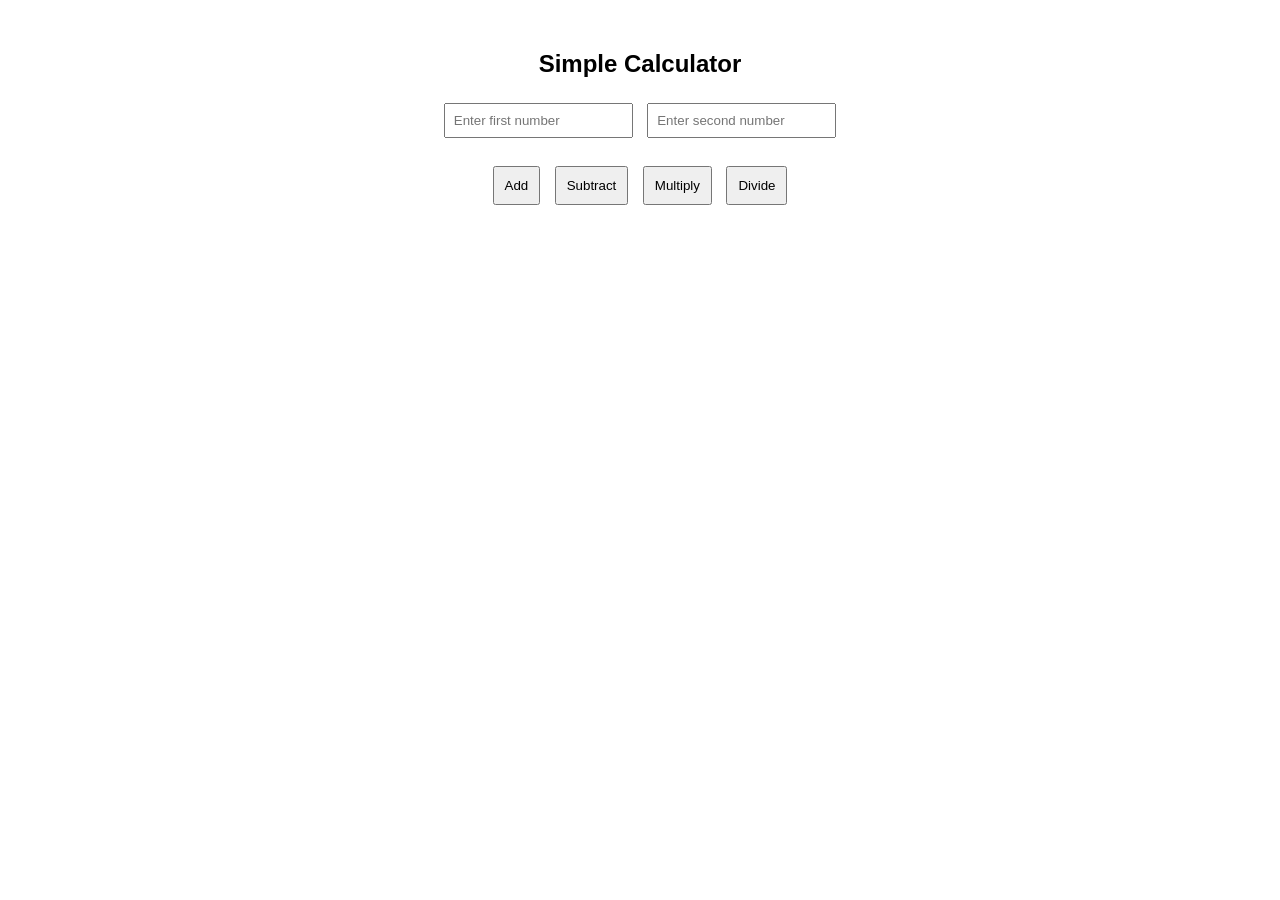
<file: calculator/index.html>
<!DOCTYPE html>
<html>
<head>
<title>Calculator</title>
<link rel="stylesheet" href="style.css">
</head>

<body>

<h2>Simple Calculator</h2>

<input type="number" id="num1" placeholder="Enter first number">
<input type="number" id="num2" placeholder="Enter second number">

<br><br>

<button onclick="add()">Add</button>
<button onclick="subtract()">Subtract</button>
<button onclick="multiply()">Multiply</button>
<button onclick="divide()">Divide</button>

<p id="result"></p>

<script src="script.js"></script>

</body>
</html>
</file>
<file: calculator/style.css>
body {
font-family: Arial;
text-align: center;
margin-top: 50px;
}

input {
padding: 8px;
margin: 5px;
}

button {
padding: 10px;
margin: 5px;
}
</file>
